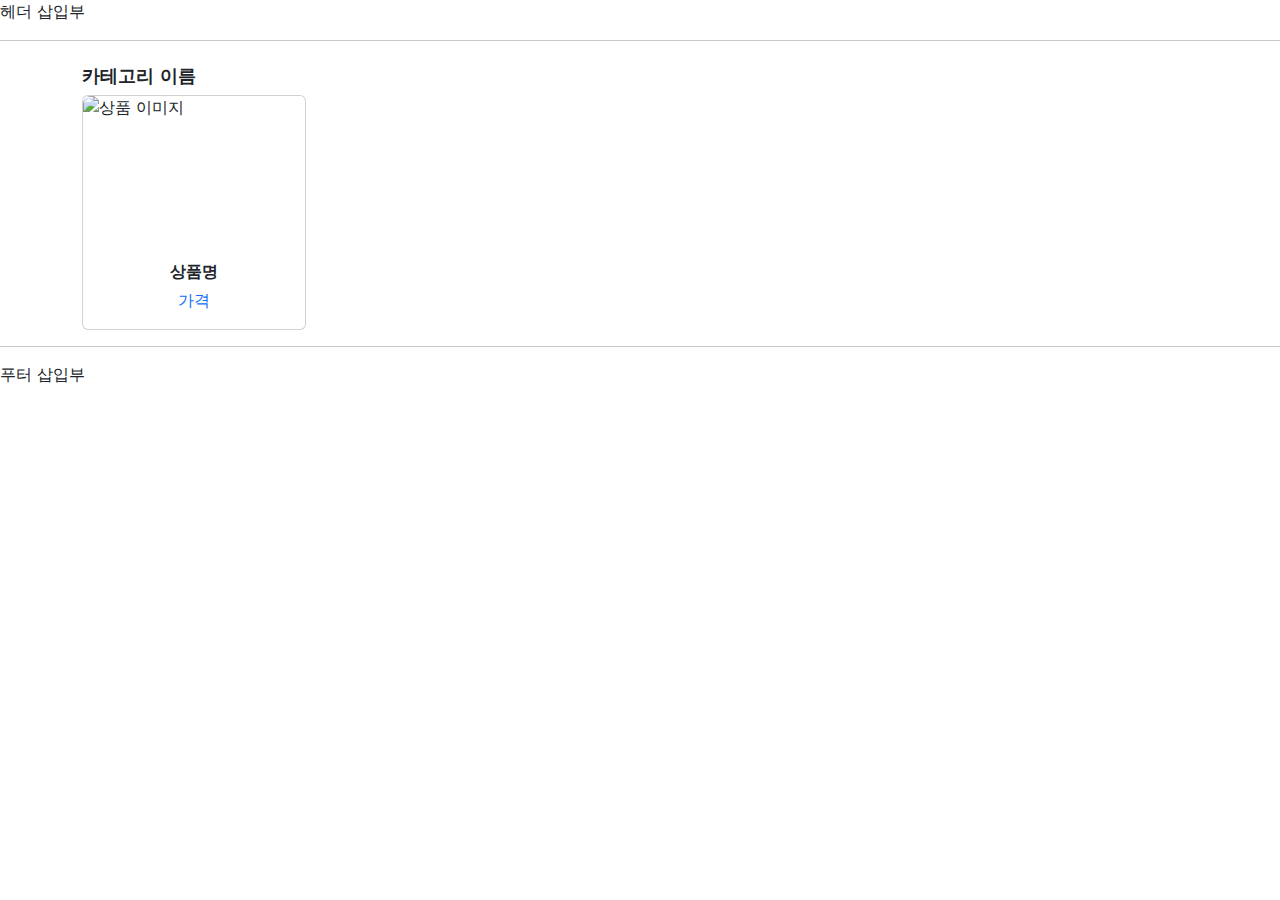
<file: src/main/resources/templates/index.html>
<!DOCTYPE html>
<html lang="ko" xmlns:th="http://www.thymeleaf.org">
<head>
    <meta charset="UTF-8">
    <meta name="viewport" content="width=device-width, initial-scale=1">
    <meta name="description" content="쇼핑몰 메인 페이지">
    <meta name="author" content="yunho">
    <title>쇼핑몰 메인 페이지</title>

    <link href="https://cdn.jsdelivr.net/npm/bootstrap@5.2.0-beta1/dist/css/bootstrap.min.css" rel="stylesheet">
    <script src="https://code.jquery.com/jquery-3.6.0.min.js"></script>
    <link rel="stylesheet" th:href="@{/css/header.css}">
    <style>
        .card {
            width: 100%;
            height: 100%;
            display: flex;
            flex-direction: column;
            justify-content: space-between;
        }
        .product-image {
            width: 100%;
            height: 150px;
            object-fit: cover;
            border-radius: 8px;
        }
        .product-title {
            font-size: 16px;
            font-weight: bold;
            text-overflow: ellipsis;
            overflow: hidden;
            white-space: nowrap;
        }
        .mt-3 {
            font-size: 18px;
            font-weight: bold;
        }
    </style>
</head>

<body>
<header id="header">
    헤더 삽입부
    <hr>
</header>

<div class="container mt-4">

    <div th:each="entry : ${categoryProducts}">
        <h3 class="mt-3" th:text="'최신 ' + ${entry.key.name} + ' 상품'">카테고리 이름</h3>
        <div class="row g-2">
            <div class="col-md-2 col-sm-4 col-6" th:each="product : ${entry.value}">
                <div class="card" style="width: 14rem;">
                    <img th:src="@{${product.imagesPath[0]}}"
                         class="product-image card-img-top" alt="상품 이미지">
                    <div class="card-body text-center">
                        <h5 class="product-title">
                            <a th:href="@{/product/{id}(id=${product.productId})}" th:text="${product.productName}" class="text-decoration-none text-dark">
                                상품명
                            </a>
                        </h5>
                        <p class="card-text text-primary" th:text="${#numbers.formatInteger(product.price, 3, 'COMMA')} + '원'">가격</p>
                    </div>
                </div>
            </div>
        </div>
    </div>
</div>

<footer id="footer">
    <hr>
    푸터 삽입부
</footer>

<script src="https://cdn.jsdelivr.net/npm/bootstrap@5.2.0-beta1/dist/js/bootstrap.bundle.min.js"></script>
<script th:src="@{/js/header.js}"></script>
</body>
</html>
</file>
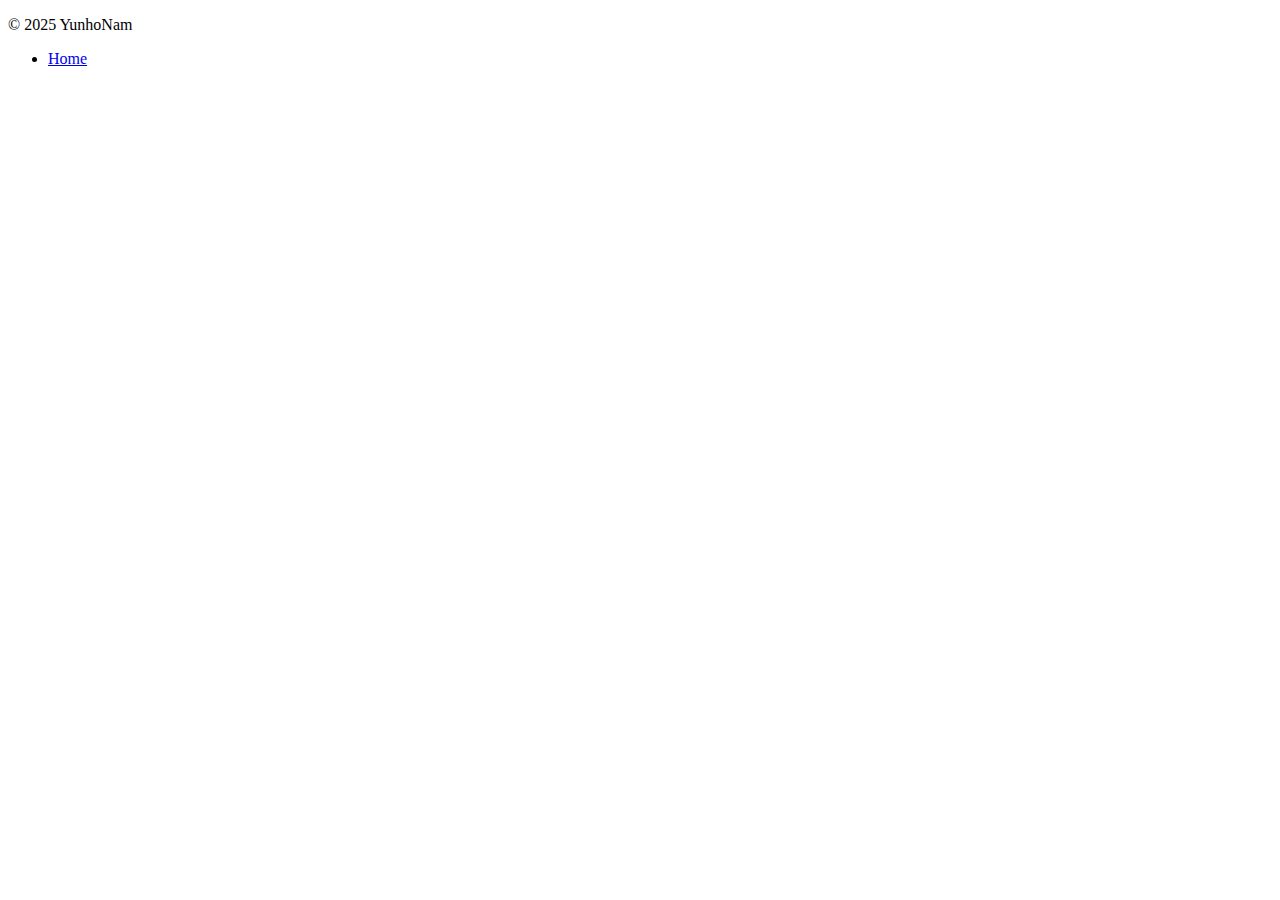
<file: src/main/resources/templates/footer.html>
<!DOCTYPE html>
<html lang="ko" xmlns:th="http://www.thymeleaf.org">
<head>
    <meta charset="UTF-8">
    <title>Footer</title>
</head>

<body>
<footer class="container d-flex flex-wrap justify-content-between align-items-center py-3 my-4 border-top">
    <p class="col-md-4 mb-0 text-muted">&copy; 2025 YunhoNam</p>

    <ul class="nav col-md-4 justify-content-end">
        <li class="nav-item"><a href="/" class="nav-link px-2 text-muted">Home</a></li>
    </ul>
</footer>
</body>
</html>
</file>
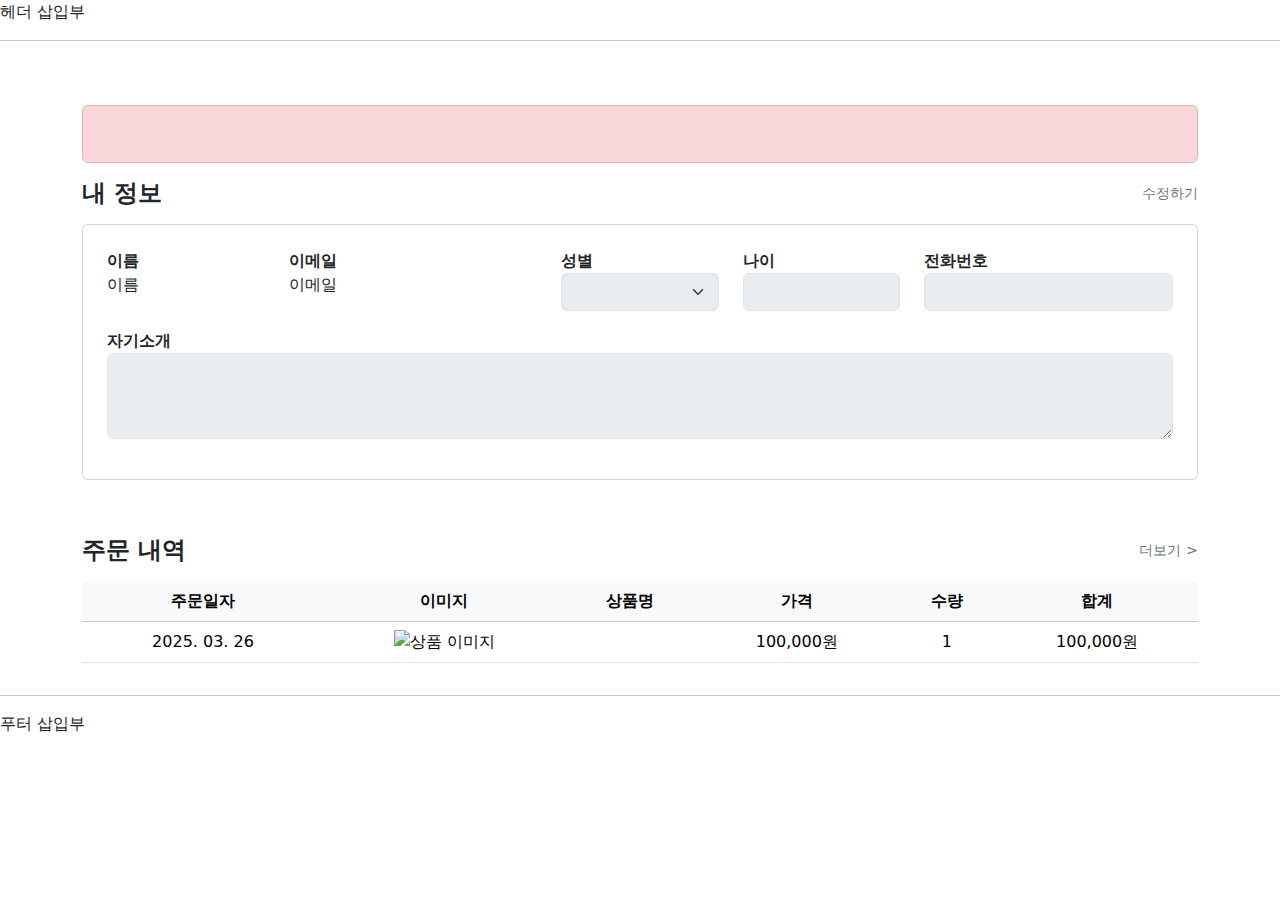
<file: src/main/resources/templates/myPage.html>
<!DOCTYPE html>
<html lang="ko">
<head>
    <meta charset="UTF-8">
    <meta name="viewport" content="width=device-width, initial-scale=1">
    <title>마이페이지</title>
    <link href="https://cdn.jsdelivr.net/npm/bootstrap@5.2.0-beta1/dist/css/bootstrap.min.css" rel="stylesheet">
    <link rel="stylesheet" th:href="@{/css/header.css}">
    <script>
        function enableEdit() {
            document.querySelectorAll('.editable').forEach(input => {
                input.removeAttribute('disabled');
            });

            document.getElementById('saveCancelButtons').style.display = 'block';
            document.getElementById('editButton').style.display = 'none';
        }

        function cancelEdit() {
            document.querySelectorAll('.editable').forEach(input => {
                input.value = input.getAttribute("data-original");
                input.setAttribute('disabled', true);
            });

            document.getElementById('saveCancelButtons').style.display = 'none';
            document.getElementById('editButton').style.display = 'block';
        }

        document.addEventListener("DOMContentLoaded", function () {
            const form = document.getElementById("profileForm");
            form.addEventListener("submit", function (event) {
                document.querySelectorAll('.editable').forEach(input => {
                    input.removeAttribute('disabled');
                });
            });

            const genderSelect = document.querySelector('select[name="gender"]');
            const initialGender = genderSelect.getAttribute("data-original");
            if (initialGender) {
                genderSelect.value = initialGender;
            }
        });
    </script>
</head>
<body>
<header id="header">
    헤더 삽입부
    <hr>
</header>
<div class="container">
    <br><br>
    <div th:if="${errors != null}" class="alert alert-danger">
        <span th:each="error : ${errors}" th:text="${error.defaultMessage}"></span><br/>
    </div>

    <h4 class="mb-3 mt-2 fw-bold d-flex justify-content-between align-items-center">
        내 정보
        <span id="editButton"
              class="text-secondary fw-normal"
              style="cursor: pointer; font-size: 0.9rem; text-decoration: none;"
              onclick="enableEdit()">
        수정하기
    </span>
    </h4>

    <div class="card p-4">
        <form id="profileForm" th:action="@{/myPage}" method="post">
            <div class="row mb-3">
                <div class="col-md-2">
                    <label><strong>이름</strong></label>
                    <p th:text="${member.name}">이름</p>
                </div>

                <div class="col-md-3">
                    <label><strong>이메일</strong></label>
                    <p th:text="${member.email}">이메일</p>
                </div>

                <div class="col-md-2">
                    <label><strong>성별</strong></label>
                    <select name="gender" class="form-select editable"
                            th:attr="data-original=${member.profileDto != null ? member.profileDto.gender : ''}" disabled>
                        <option value=""></option>
                        <option value="MAN" th:selected="${member.profileDto != null and member.profileDto.gender == 'MAN'}">남자</option>
                        <option value="WOMAN" th:selected="${member.profileDto != null and member.profileDto.gender == 'WOMAN'}">여자</option>
                    </select>
                </div>

                <div class="col-md-2">
                    <label><strong>나이</strong></label>
                    <input type="number" name="age" class="form-control editable"
                           th:value="${member.profileDto != null and member.profileDto.age != 0 ? member.profileDto.age : ''}"
                           th:attr="data-original=${member.profileDto != null and member.profileDto.age != 0 ? member.profileDto.age : ''}" disabled>
                </div>

                <div class="col-md-3">
                    <label><strong>전화번호</strong></label>
                    <input type="text" name="phoneNumber" class="form-control editable"
                           th:value="${member.profileDto != null ? member.profileDto.phoneNumber : ''}"
                           th:attr="data-original=${member.profileDto != null ? member.profileDto.phoneNumber : ''}"  disabled>
                </div>
            </div>

            <div class="row">
                <div class="col-md-12">
                    <label><strong>자기소개</strong></label>
                    <textarea name="introduction" class="form-control editable"
                              rows="3"
                              th:text="${member.profileDto != null ? member.profileDto.introduction : ''}"
                              th:attr="data-original=${member.profileDto != null ? member.profileDto.introduction : ''}" disabled></textarea>
                </div>
            </div>


            <div class="mt-3">
                <div id="saveCancelButtons" style="display: none;">
                    <button type="submit" class="btn btn-success">저장</button>
                    <button type="button" class="btn btn-secondary" onclick="cancelEdit()">취소</button>
                </div>
            </div>
        </form>
    </div>

    <br><br>

    <h4 class="mb-3 mt-2 fw-bold d-flex align-items-center justify-content-between">
        주문 내역
        <a href="/myPage/purchaseHistory"
           class="text-secondary fw-normal"
           style="font-size: 0.9rem; text-decoration: none;">
            더보기 &gt;
        </a>
    </h4>

    <div class="table-responsive">
        <table class="table align-middle text-center">
            <thead class="table-light">
            <tr>
                <th>주문일자</th>
                <th>이미지</th>
                <th>상품명</th>
                <th>가격</th>
                <th>수량</th>
                <th>합계</th>
            </tr>
            </thead>
            <tbody>
            <tr th:each="history : ${purchaseHistories}">
                <td th:text="${#temporals.format(history.createdAt, 'yyyy. MM. dd')}">2025. 03. 26</td>
                <td>
                    <img th:src="@{${history.productResponse.imagesPath[0]}}" alt="상품 이미지"
                         style="width: 70px; height: 70px; object-fit: cover;">
                </td>
                <td>
                    <a th:href="@{/product/{id}(id=${history.productResponse.productId})}"
                       th:text="${history.productResponse.productName}"
                       class="text-dark">
                    </a>
                </td>
                <td th:text="${#numbers.formatInteger(history.productResponse.price, 3, 'COMMA')} + '원'">100,000원</td>
                <td th:text="${history.quantity}">1</td>
                <td th:text="${#numbers.formatInteger(history.productResponse.price * history.quantity, 3, 'COMMA')} + '원'">100,000원</td>
            </tr>
            </tbody>
        </table>
    </div>


</div>
<footer id="footer">
    <hr>
    푸터 삽입부
</footer>

<script th:src="@{/js/header.js}"></script>
</body>
</html>
</file>
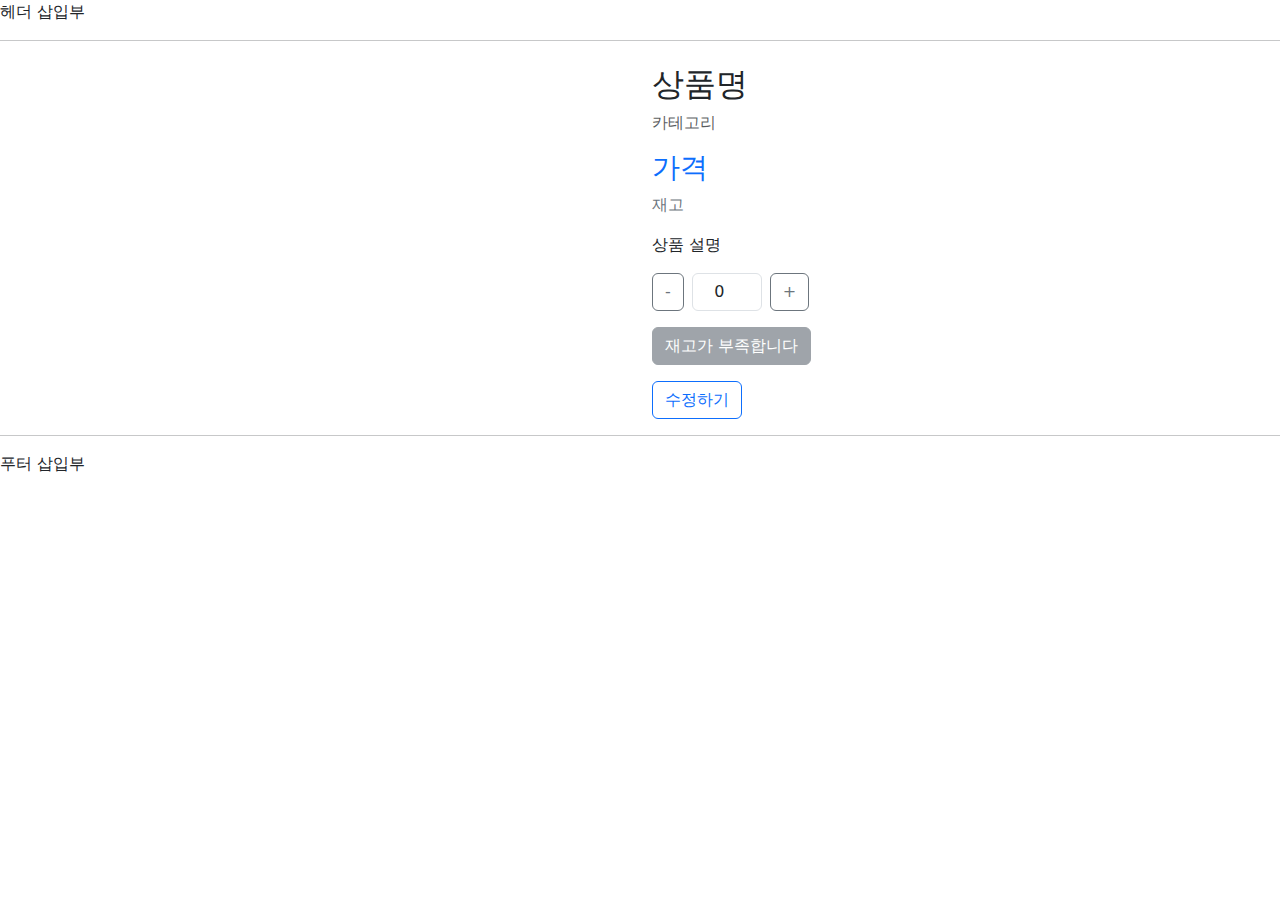
<file: src/main/resources/templates/productDetail.html>
<!DOCTYPE html>
<html lang="ko">
<head>
    <meta charset="UTF-8">
    <meta name="viewport" content="width=device-width, initial-scale=1">
    <meta name="description" content="상품 상세 페이지">
    <meta name="author" content="yunho">
    <title>상품 상세 페이지</title>

    <link href="https://cdn.jsdelivr.net/npm/bootstrap@5.2.0-beta1/dist/css/bootstrap.min.css" rel="stylesheet">
    <link rel="stylesheet" th:href="@{/css/header.css}">
</head>

<body>
<header id="header">
    헤더 삽입부
    <hr>
</header>

<main class="container mt-4">
    <div class="row">
        <!-- 상품 이미지 슬라이더 -->
        <div class="col-md-6">
            <div id="productImageCarousel" class="carousel slide" data-bs-ride="carousel">
                <div class="carousel-inner">
                    <!-- Thymeleaf를 이용한 이미지 반복 출력 -->
                    <th:block th:each="image, iterStat : ${productResponse.imagesPath}">
                        <div class="carousel-item" th:classappend="${iterStat.first} ? 'active'">
                            <img th:src="@{${image}}" class="d-block w-100" alt="상품 이미지">
                        </div>
                    </th:block>
                </div>
                <button class="carousel-control-prev" type="button" data-bs-target="#productImageCarousel" data-bs-slide="prev">
                    <span class="carousel-control-prev-icon" aria-hidden="true"></span>
                    <span class="visually-hidden">Previous</span>
                </button>
                <button class="carousel-control-next" type="button" data-bs-target="#productImageCarousel" data-bs-slide="next">
                    <span class="carousel-control-next-icon" aria-hidden="true"></span>
                    <span class="visually-hidden">Next</span>
                </button>
            </div>
        </div>

        <!-- 상품 정보 -->
        <div class="col-md-6">
            <h2 th:text="${productResponse.productName}">상품명</h2>
            <p class="text-muted" th:text="'카테고리: ' + ${productResponse.categoryHierarchy()}">카테고리</p>
            <h3 class="text-primary" th:text="${#numbers.formatInteger(productResponse.price, 3, 'COMMA')} + '원'">가격</h3>
            <p class="text-secondary" th:text="'재고: ' + ${productResponse.count} + '개 남음'">재고</p>
            <p th:text="${productResponse.info}">상품 설명</p>

            <form th:action="@{/product/{productId}/buy(productId=${productResponse.productId})}" method="post">
                <div class="d-flex align-items-center gap-2" sec:authorize="hasRole('USER')">
                    <button type="button" class="btn btn-outline-secondary" id="decreaseBtn">-</button>

                    <input type="number" id="quantity" name="quantity"
                           class="form-control text-center"
                           style="width: 70px;"
                           value="1" min="1"
                           th:attr="max=${productResponse.count}" readonly />

                    <button type="button" class="btn btn-outline-secondary" id="increaseBtn">+</button>
                </div>

                <button type="submit"
                        id="buyBtn"
                        class="btn btn-success mt-3"
                        sec:authorize="hasRole('USER')">
                    구매하기
                </button>
            </form>


            <div class="mt-3" th:if="${isOwner}">
                <a th:href="@{/seller/sellerPage/product/{id}/update(id=${productResponse.productId})}"
                   class="btn btn-outline-primary">
                    수정하기
                </a>
            </div>

        </div>
    </div>
</main>

<footer id="footer">
    <hr>
    푸터 삽입부
</footer>

<script>
    document.addEventListener("DOMContentLoaded", function () {
        const quantityInput = document.getElementById("quantity");
        const increaseBtn = document.getElementById("increaseBtn");
        const decreaseBtn = document.getElementById("decreaseBtn");
        const buyBtn = document.getElementById("buyBtn");

        const max = Number(quantityInput.getAttribute("max"));

        function updateButtons() {
            const value = Number(quantityInput.value);

            if (value > max) {
                quantityInput.value = max;
                buyBtn.disabled = true;
                buyBtn.textContent = "재고가 부족합니다";
                buyBtn.classList.remove("btn-success");
                buyBtn.classList.add("btn-secondary");
            } else {
                buyBtn.disabled = false;
                buyBtn.textContent = "구매하기";
                buyBtn.classList.remove("btn-secondary");
                buyBtn.classList.add("btn-success");
            }

            if (value < 1) {
                quantityInput.value = 1;
            }
        }

        increaseBtn.addEventListener("click", function () {
            quantityInput.value = Number(quantityInput.value) + 1;
            updateButtons();
        });

        decreaseBtn.addEventListener("click", function () {
            quantityInput.value = Number(quantityInput.value) - 1;
            updateButtons();
        });

        updateButtons();
    });

</script>

<script src="https://cdn.jsdelivr.net/npm/bootstrap@5.2.0-beta1/dist/js/bootstrap.bundle.min.js"></script>
<script th:src="@{/js/header.js}"></script>
</body>
</html>
</file>
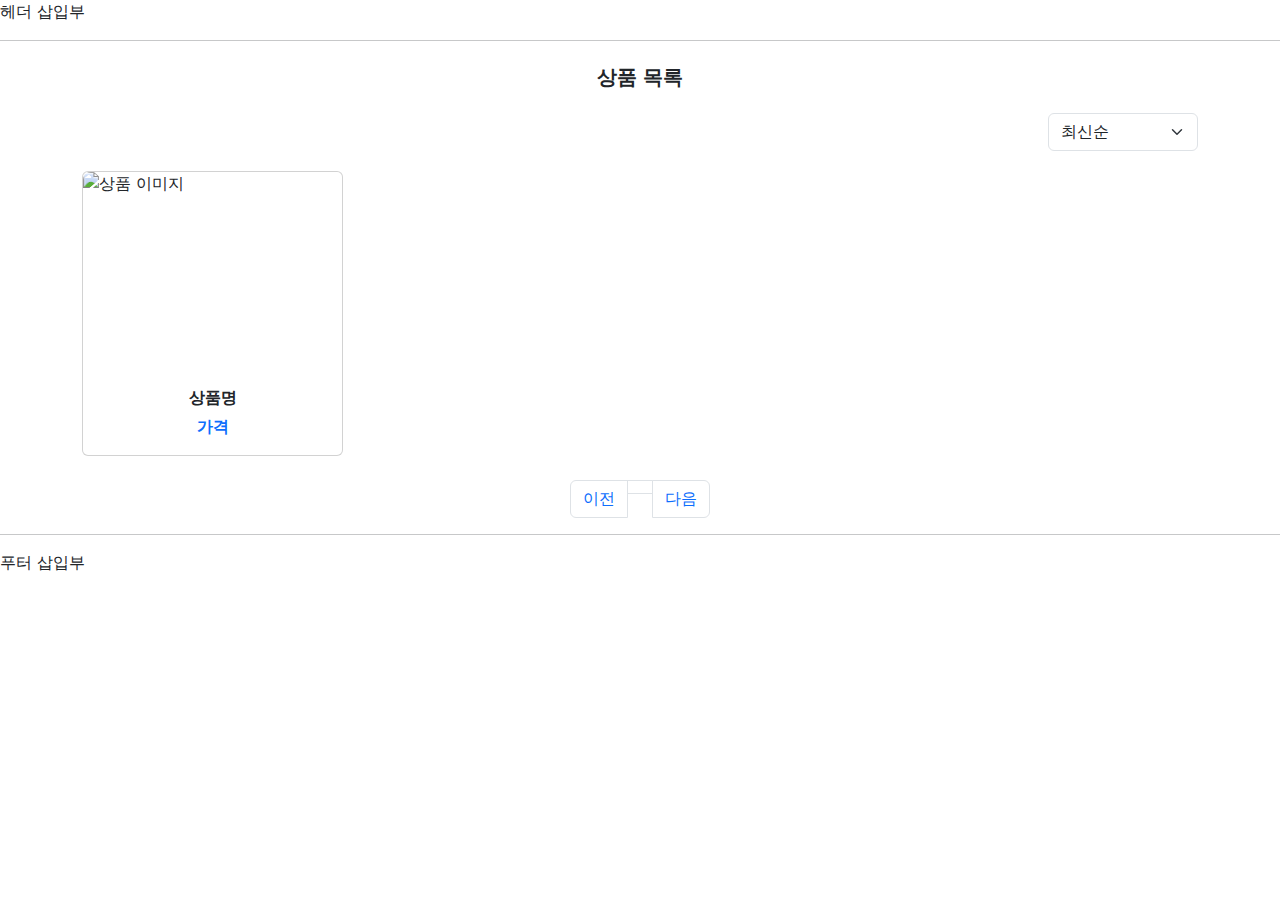
<file: src/main/resources/templates/products.html>
<!DOCTYPE html>
<html lang="ko" xmlns:th="http://www.thymeleaf.org">
<head>
    <meta charset="UTF-8">
    <meta name="viewport" content="width=device-width, initial-scale=1">
    <meta name="description" content="상품 목록">
    <meta name="author" content="yunho">
    <title>상품 목록</title>

    <link href="https://cdn.jsdelivr.net/npm/bootstrap@5.2.0-beta1/dist/css/bootstrap.min.css" rel="stylesheet">
    <script src="https://code.jquery.com/jquery-3.6.0.min.js"></script>
    <link rel="stylesheet" th:href="@{/css/header.css}">
    <style>
        .product-card {
            width: 100%;
            height: 100%;
            display: flex;
            flex-direction: column;
            justify-content: space-between;
        }
        .product-image {
            width: 100%;
            height: 200px;
            object-fit: cover;
            border-radius: 8px;
        }
        .product-title {
            font-size: 16px;
            font-weight: bold;
            text-overflow: ellipsis;
            overflow: hidden;
            white-space: nowrap;
        }
        .mb-4 {
            font-size: 20px;
            font-weight: bold;
        }
        .sort-container {
            margin: 20px 0;
            display: flex;
            align-items: center;
            justify-content: flex-end;
        }
        #sortSelect {
            width: 150px;
            margin-left: 10px;
        }
    </style>
</head>

<body>
<header id="header">
    헤더 삽입부
    <hr>
</header>

<div class="container mt-4">
    <h2 class="text-center mb-4" th:text="${categoryName}">상품 목록</h2>

    <div class="sort-container">
        <label for="sortSelect"></label>
        <select class="form-select" id="sortSelect" onchange="window.location.href=this.value">
            <option
                    th:value="'/product/category/' + ${selectedCategory} + '?sort=createdAt,DESC'"
                    th:selected="${#strings.equals(param.sort, 'createdAt,DESC') || param.sort == null}">
                최신순
            </option>
            <option
                    th:value="'/product/category/' + ${selectedCategory} + '?sort=price,ASC'"
                    th:selected="${#strings.equals(param.sort, 'price,ASC')}">
                가격 낮은순
            </option>
            <option
                    th:value="'/product/category/' + ${selectedCategory} + '?sort=price,DESC'"
                    th:selected="${#strings.equals(param.sort, 'price,DESC')}">
                가격 높은순
            </option>
        </select>
    </div>

    <div class="row row-cols-1 row-cols-md-4 g-4">
        <div class="col" th:each="product : ${products}">
            <div class="card product-card">
                <img th:src="@{${product.imagesPath[0]}}" class="card-img-top product-image" alt="상품 이미지">
                <div class="card-body text-center">
                    <h5 class="product-title">
                        <a th:href="@{/product/{id}(id=${product.productId})}"
                           th:text="${product.productName}"
                           class="text-decoration-none text-dark">
                            상품명
                        </a>
                    </h5>
                    <p class="card-text text-primary fw-bold"
                       th:text="${#numbers.formatInteger(product.price, 3, 'COMMA')} + '원'">
                        가격
                    </p>
                </div>
            </div>
        </div>
    </div>

    <nav aria-label="Page navigation" class="mt-4">
        <ul class="pagination justify-content-center">
            <li class="page-item" th:classappend="${products.first} ? 'disabled'">
                <a class="page-link"
                   th:href="@{/product/category/{categoryId}(categoryId=${selectedCategory}, page=${products.number - 1}, sort=${param.sort})}">
                    이전
                </a>
            </li>
            <li class="page-item"
                th:each="pageNum : ${paginationBarNumbers}"
                th:classappend="${pageNum == products.number} ? 'active'">
                <a class="page-link"
                   th:href="@{/product/category/{categoryId}(categoryId=${selectedCategory}, page=${pageNum}, sort=${param.sort})}"
                   th:text="${pageNum + 1}">
                </a>
            </li>
            <li class="page-item" th:classappend="${products.last} ? 'disabled'">
                <a class="page-link"
                   th:href="@{/product/category/{categoryId}(categoryId=${selectedCategory}, page=${products.number + 1}, sort=${param.sort})}">
                    다음
                </a>
            </li>
        </ul>
    </nav>
</div>

<footer id="footer">
    <hr>
    푸터 삽입부
</footer>

<script src="https://cdn.jsdelivr.net/npm/bootstrap@5.2.0-beta1/dist/js/bootstrap.bundle.min.js"></script>
<script th:src="@{/js/header.js}"></script>
</body>
</html>
</file>
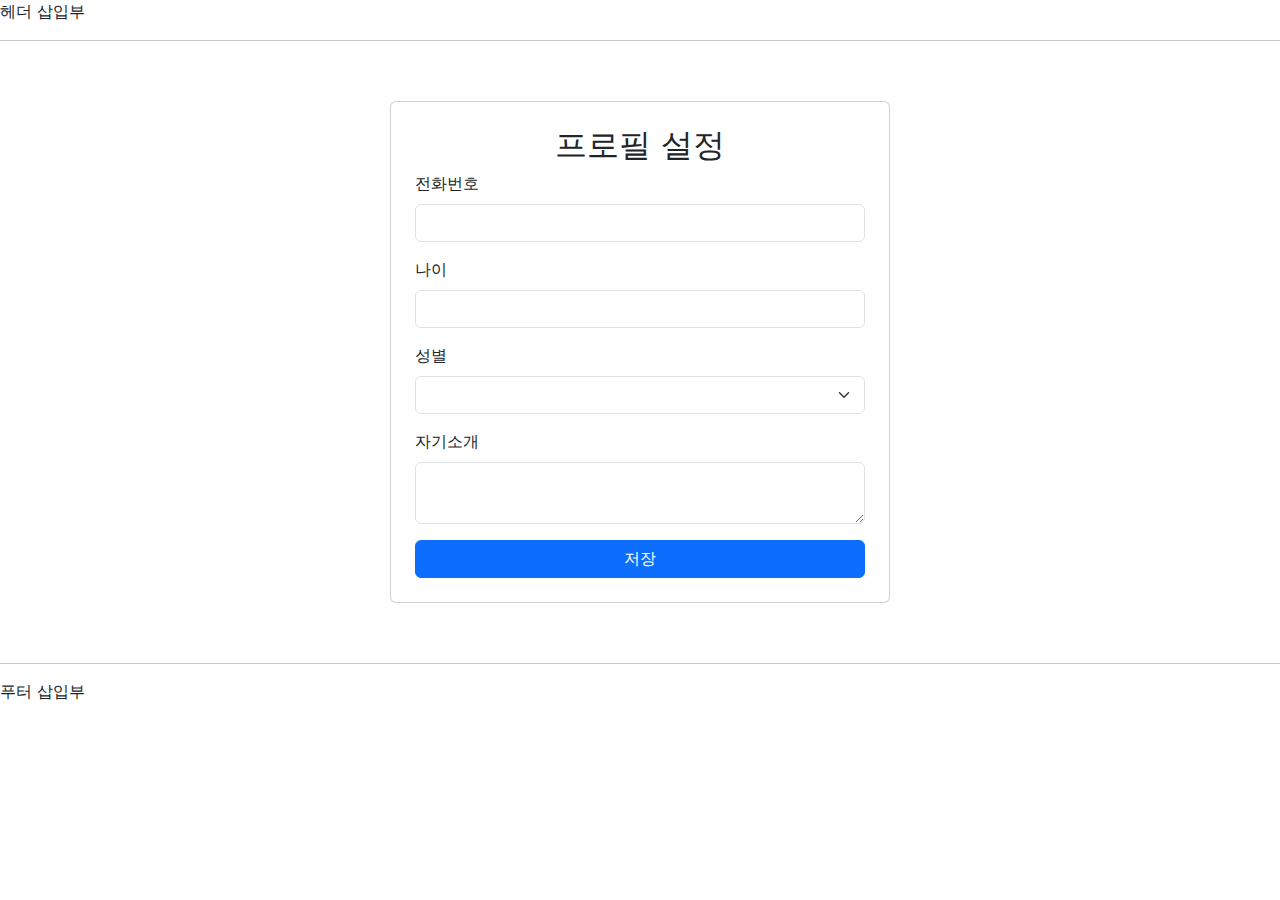
<file: src/main/resources/templates/profile.html>
<!DOCTYPE html>
<html lang="ko">
<head>
    <meta charset="UTF-8">
    <meta name="viewport" content="width=device-width, initial-scale=1">
    <meta name="description" content="">
    <meta name="author" content="yunho">
    <title>프로필 설정</title>
    <link href="https://cdn.jsdelivr.net/npm/bootstrap@5.2.0-beta1/dist/css/bootstrap.min.css" rel="stylesheet" />
    <link rel="stylesheet" th:href="@{/css/header.css}">
    <style>
        .card {
            max-width: 500px;
            margin: 60px auto;
            padding: 20px;
        }
    </style>
</head>

<body>
<header id="header">
    헤더 삽입부
    <hr>
</header>

<div class="container">
    <div class="card p-4">
        <h2 class="text-center">프로필 설정</h2>
        <form id="signupForm" th:action="@{/signup/profile}" method="post" th:object="${profileRequest}">
            <div class="mb-3">
                <label for="phoneNumber" class="form-label">전화번호</label>
                <input type="text" id="phoneNumber" name="phoneNumber" class="form-control" th:value="*{phoneNumber}">
                <div th:if="${#fields.hasErrors('phoneNumber')}" class="text-danger">
                    <span th:errors="*{phoneNumber}"></span>
                </div>
            </div>

            <div class="mb-3">
                <label for="age" class="form-label">나이</label>
                <input type="number" id="age" name="age" class="form-control" th:value="*{age}">
                <div th:if="${#fields.hasErrors('age')}" class="text-danger">
                    <span th:errors="*{age}"></span>
                </div>
            </div>

            <div class="mb-3">
                <label for="gender" class="form-label">성별</label>
                <select id="gender" name="gender" class="form-select" th:value="*{gender}">
                    <option value="" selected disabled></option>
                    <option value="MAN">남자</option>
                    <option value="WOMAN">여자</option>
                </select>
                <div th:if="${#fields.hasErrors('gender')}" class="text-danger">
                    <span th:errors="*{gender}"></span>
                </div>
            </div>

            <div class="mb-3">
                <label for="introduction" class="form-label">자기소개</label>
                <textarea id="introduction" name="introduction" class="form-control" th:value="*{introduction}"></textarea>
                <div th:if="${#fields.hasErrors('introduction')}" class="text-danger">
                    <span th:errors="*{introduction}"></span>
                </div>
            </div>

            <button type="submit" class="btn btn-primary w-100">저장</button>
        </form>
    </div>
</div>

<footer id="footer">
    <hr>
    푸터 삽입부
</footer>

<script src="https://cdn.jsdelivr.net/npm/bootstrap@5.2.0-beta1/dist/js/bootstrap.bundle.min.js"></script>
<script th:src="@{/js/header.js}"></script>
</body>
</html>
</file>
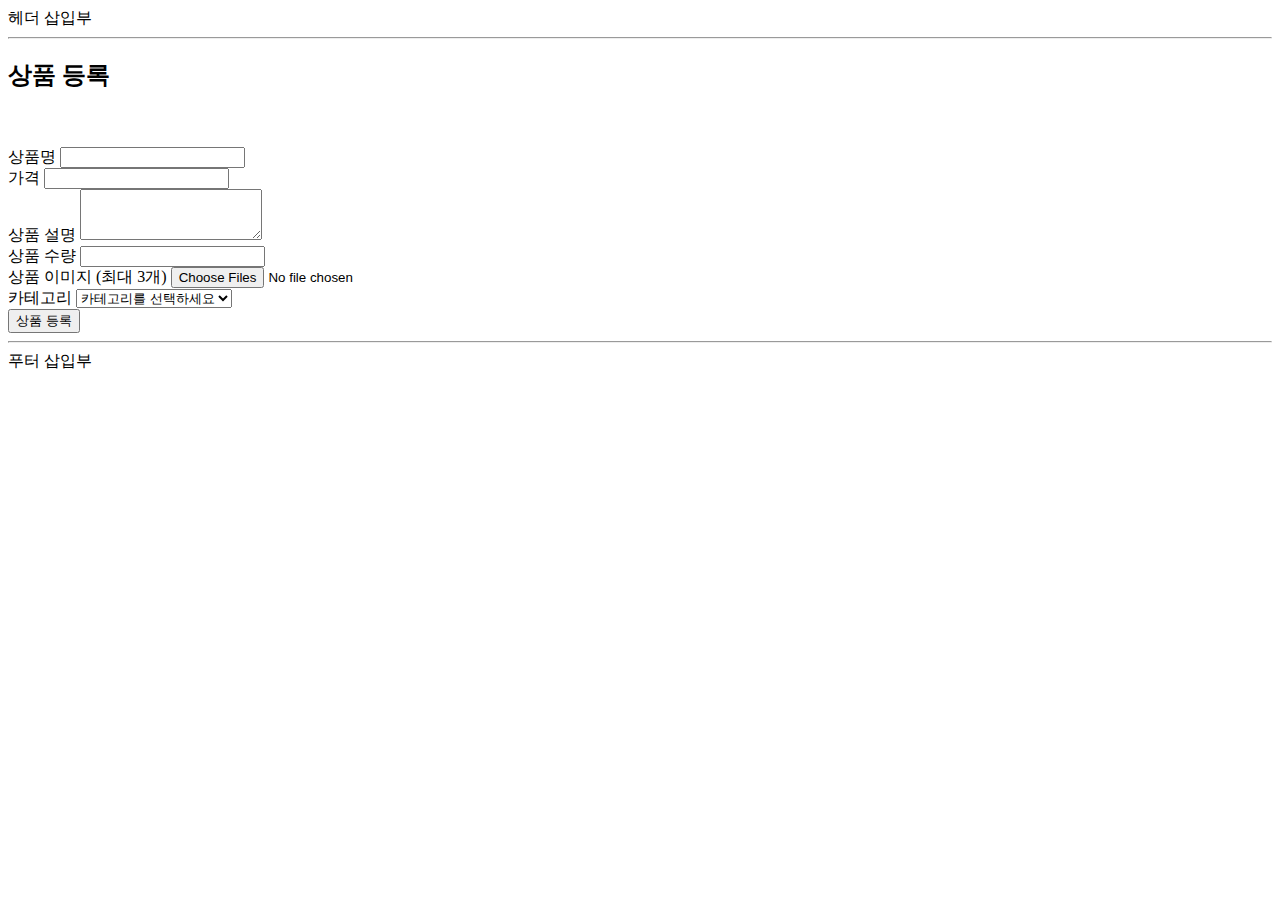
<file: src/main/resources/templates/saveProduct.html>
<!DOCTYPE html>
<html lang="ko">
<head>
    <meta charset="UTF-8">
    <meta name="viewport" content="width=device-width, initial-scale=1">
    <meta name="description" content="">
    <meta name="author" content="yunho">
    <title>상품 등록 페이지</title>

    <link href="https://cdn.jsdelivr.net/npm/bootstrap@5.2.0-beta1/dist/css/bootstrap.min.css" rel="stylesheet" integrity="sha384-0evHe/X+R7YkIZDRvuzKMRqM+OrBnVFBL6DOitfPri4tjfHxaWutUpFmBp4vmVor" crossorigin="anonymous">
    <script src="https://code.jquery.com/jquery-3.6.0.min.js"></script>
    <link rel="stylesheet" th:href="@{/css/header.css}">
</head>

<body>
<header id="header">
    헤더 삽입부
    <hr>
</header>

<div class="container">
    <h2 class="mt-4">상품 등록</h2>
    <br><br>

    <div class="card p-4">
        <form action="/seller/sellerPage/product/save" method="post" id="productForm" th:object="${productRequest}" enctype="multipart/form-data">
            <div class="mb-3">
                <label for="productName" class="form-label">상품명</label>
                <input type="text" class="form-control" id="productName" name="productName" th:value="*{productName}">
                <div th:if="${#fields.hasErrors('productName')}" class="text-danger">
                    <span th:errors="*{productName}"></span>
                </div>
            </div>

            <div class="mb-3">
                <label for="price" class="form-label">가격</label>
                <input type="number" class="form-control" id="price" name="price" th:value="*{price}">
                <div th:if="${#fields.hasErrors('price')}" class="text-danger">
                    <span th:errors="*{price}"></span>
                </div>
            </div>

            <div class="mb-3">
                <label for="info" class="form-label">상품 설명</label>
                <textarea class="form-control" id="info" name="info" rows="3" th:text="*{info}"></textarea>
                <div th:if="${#fields.hasErrors('info')}" class="text-danger">
                    <span th:errors="*{info}"></span>
                </div>
            </div>

            <div class="mb-3">
                <label for="count" class="form-label">상품 수량</label>
                <input type="number" class="form-control" id="count" name="count" th:value="*{count}">
                <div th:if="${#fields.hasErrors('count')}" class="text-danger">
                    <span th:errors="*{count}"></span>
                </div>
            </div>

            <div class="mb-3">
                <label for="images" class="form-label">상품 이미지 (최대 3개)</label>
                <input type="file" class="form-control" id="images" name="images" multiple accept="image/*">
                <div id="maxImageError" class="text-danger" style="display: none;">최대 3개의 이미지만 업로드 가능합니다.</div>
                <div id="minImageError" class="text-danger" style="display: none;">최소 1개의 이미지는 업로드 해야합니다.</div>
            </div>

            <div class="mb-3">
                <label for="category" class="form-label">카테고리</label>
                <select class="form-select" id="category">
                    <option value="" disabled selected>카테고리를 선택하세요</option>
                    <th:block th:each="category : ${categoryList}">
                        <option th:value="${category.categoryId}" th:text="${category.name}"></option>
                    </th:block>
                </select>
                <div th:if="${#fields.hasErrors('categoryId')}" class="text-danger">
                    <span th:errors="*{categoryId}"></span>
                </div>
            </div>

            <div class="mb-3" id="subCategoryContainer1" style="display: none;">
                <label for="subCategory1" class="form-label">하위 카테고리</label>
                <select class="form-select" id="subCategory1">
                    <option value="" disabled selected>하위 카테고리를 선택하세요</option>
                </select>
                <div th:if="${#fields.hasErrors('categoryId')}" class="text-danger">
                    <span th:errors="*{categoryId}"></span>
                </div>
            </div>

            <div class="mb-3" id="subCategoryContainer2" style="display: none;">
                <label for="subCategory2" class="form-label">하위 카테고리</label>
                <select class="form-select" id="subCategory2">
                    <option value="" disabled selected>하위 카테고리를 선택하세요</option>
                </select>
                <div th:if="${#fields.hasErrors('categoryId')}" class="text-danger">
                    <span th:errors="*{categoryId}"></span>
                </div>
            </div>

            <input type="hidden" id="finalCategoryId" name="categoryId" th:value="*{categoryId}">

            <button type="submit" class="btn btn-primary">상품 등록</button>
        </form>
    </div>
</div>

<footer id="footer">
    <hr>
    푸터 삽입부
</footer>

<script src="https://cdn.jsdelivr.net/npm/bootstrap@5.2.0-beta1/dist/js/bootstrap.bundle.min.js" integrity="sha384-pprn3073KE6tl6bjs2QrFaJGz5/SUsLqktiwsUTF55Jfv3qYSDhgCecCxMW52nD2" crossorigin="anonymous"></script>

<script th:inline="javascript">
    document.getElementById("images").addEventListener("change", function(event) {
        const files = event.target.files;
        const maxImageError = document.getElementById("maxImageError");
        const minImageError = document.getElementById("minImageError");

        if (files.length > 3) {
            maxImageError.style.display = "block";
            minImageError.style.display = "none";
            event.target.value = "";
        } else if (files.length === 0) {
            maxImageError.style.display = "none";
            minImageError.style.display = "block";
        } else {
            maxImageError.style.display = "none";
            minImageError.style.display = "none";
        }
    });

    document.getElementById("productForm").addEventListener("submit", function(event) {
        const images = document.getElementById("images").files;
        const minImageError = document.getElementById("minImageError");

        if (images.length === 0) {
            minImageError.style.display = "block";
            event.preventDefault();
        }
    });

    $(document).ready(function() {
        function updateFinalCategoryId() {
            let finalCategoryId = null;

            if ($('#subCategoryContainer2').is(':visible') && !$('#subCategory2').val()) {
                finalCategoryId = null;
            } else if ($('#subCategory2').val()) {
                finalCategoryId = $('#subCategory2').val();
            } else if ($('#subCategoryContainer1').is(':visible') && !$('#subCategory1').val()) {
                finalCategoryId = null;
            } else if ($('#subCategory1').val()) {
                finalCategoryId = $('#subCategory1').val();
            } else if ($('#category').val()) {
                finalCategoryId = $('#category').val();
            }

            $('#finalCategoryId').val(finalCategoryId);
        }

        $('#category').change(function() {
            const parentId = $(this).val();
            $('#subCategoryContainer1, #subCategoryContainer2').hide();
            $('#subCategory1, #subCategory2').val('');
            updateFinalCategoryId();

            if (parentId) {
                $.ajax({
                    url: '/seller/sellerPage/product/categories/' + parentId,
                    method: 'GET',
                    success: function(subCategories) {
                        $('#subCategory1').empty().append('<option value="" disabled selected>하위 카테고리를 선택하세요</option>');

                        if (subCategories.length > 0) {
                            $('#subCategoryContainer1').show();
                            subCategories.forEach(function(category) {
                                $('#subCategory1').append(
                                    $('<option>', { value: category.categoryId, text: category.name })
                                );
                            });
                        }
                        updateFinalCategoryId();
                    }
                });
            }
        });

        $('#subCategory1').change(function() {
            const parentId = $(this).val();
            $('#subCategoryContainer2').hide();
            $('#subCategory2').val('');
            updateFinalCategoryId();

            if (parentId) {
                $.ajax({
                    url: '/seller/sellerPage/product/categories/' + parentId,
                    method: 'GET',
                    success: function(subCategories) {
                        $('#subCategory2').empty().append('<option value="" disabled selected>하위 카테고리를 선택하세요</option>');

                        if (subCategories.length > 0) {
                            $('#subCategoryContainer2').show();
                            subCategories.forEach(function(category) {
                                $('#subCategory2').append(
                                    $('<option>', { value: category.categoryId, text: category.name })
                                );
                            });
                        }
                        updateFinalCategoryId();
                    }
                });
            }
        });

        $('#subCategory2').change(function() {
            updateFinalCategoryId();
        });

        $('#productForm').submit(function(event) {
            updateFinalCategoryId();
        });
    });
</script>
<script th:src="@{/js/header.js}"></script>
</body>
</html>
</file>
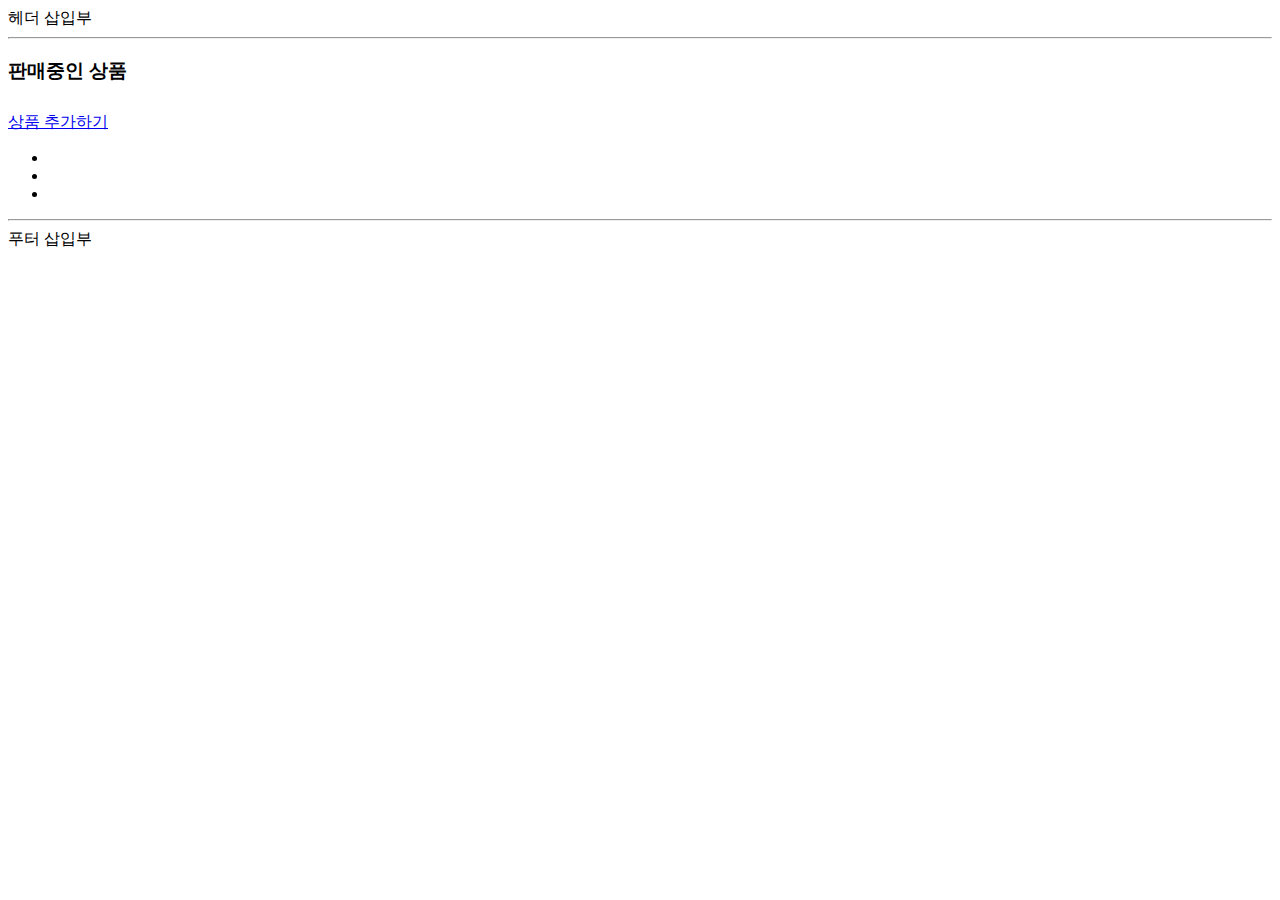
<file: src/main/resources/templates/sellerPage.html>
<!DOCTYPE html>
<html lang="ko" xmlns:th="http://www.thymeleaf.org">
<head>
    <meta charset="UTF-8">
    <meta name="viewport" content="width=device-width, initial-scale=1">
    <meta name="description" content="">
    <meta name="author" content="yunho">
    <title>판매자 관리 페이지</title>

    <link href="https://cdn.jsdelivr.net/npm/bootstrap@5.2.0-beta1/dist/css/bootstrap.min.css" rel="stylesheet" integrity="sha384-0evHe/X+R7YkIZDRvuzKMRqM+OrBnVFBL6DOitfPri4tjfHxaWutUpFmBp4vmVor" crossorigin="anonymous">
    <link rel="stylesheet" th:href="@{/css/header.css}">
</head>

<body>
<header id="header">
    헤더 삽입부
    <hr>
</header>

<main class="container" th:object="${products}">
    <h3 class="my-4">판매중인 상품</h3>

    <div class="row">
        <table class="table" id="product-table">
            <thead>
            <tr>
                <th class="title col-3">
                    <a th:text="'상품명'"
                       th:href="@{/seller/sellerPage/product(page=${products.number}, sort='productName' + (*{sort.getOrderFor('productName')} != null ? (*{sort.getOrderFor('productName').direction.name} != 'DESC' ? ',desc' : '') : '') )}">
                    </a>
                </th>
                <th class="price col-2">
                    <a th:text="'가격'"
                       th:href="@{/seller/sellerPage/product(page=${products.number}, sort='price' + (*{sort.getOrderFor('price')} != null ? (*{sort.getOrderFor('price').direction.name} != 'DESC' ? ',desc' : '') : '') )}">
                    </a>
                </th>
                <th class="count col-1">
                    <a th:text="'재고'"
                       th:href="@{/seller/sellerPage/product(page=${products.number}, sort='count' + (*{sort.getOrderFor('count')} != null ? (*{sort.getOrderFor('count').direction.name} != 'DESC' ? ',desc' : '') : '') )}">
                    </a>
                </th>
                <th class="category col-3">
                    <a th:text="'카테고리'"
                       th:href="@{/seller/sellerPage/product(page=${products.number}, sort='category.categoryId' + (*{sort.getOrderFor('category.categoryId')} != null ? (*{sort.getOrderFor('category.categoryId').direction.name} != 'DESC' ? ',desc' : '') : '') )}">
                    </a>
                </th>
                <th class="created-at col-2">
                    <a th:text="'등록일'"
                       th:href="@{/seller/sellerPage/product(page=${products.number}, sort='createdAt' + (*{sort.getOrderFor('createdAt')} != null ? (*{sort.getOrderFor('createdAt').direction.name} != 'DESC' ? ',desc' : '') : '') )}">
                    </a>
                </th>
            </tr>
            </thead>
            <tbody>
            <tr th:each="product : ${products}">
                <td class="title">
                    <a th:text="${product.productName}" th:href="@{/product/{productId}(productId=${product.productId})}"></a>
                </td>
                <td class="price" th:text="${#numbers.formatInteger(product.price, 3, 'COMMA') + '원'}"></td>
                <td class="count" th:text="${product.count}"></td>
                <td class="count" th:text="${product.categoryHierarchy()}"></td>
                <td class="created-at">
                    <time th:datetime="${product.createdAt}" th:text="${#temporals.format(product.createdAt, 'yyyy-MM-dd')}"></time>
                </td>
            </tr>
            </tbody>
        </table>
    </div>

    <div class="row">
        <div class="d-grid gap-2 d-md-flex justify-content-md-end">
            <a class="btn btn-primary me-md-2" role="button" href="/seller/sellerPage/product/save" th:href="@{/seller/sellerPage/product/save}">상품 추가하기</a>
        </div>
    </div>

    <div class="row">
        <nav id="pagination" aria-label="Page navigation">
            <ul class="pagination justify-content-center">
                <li class="page-item">
                    <a class="page-link"
                       th:text="'이전'"
                       th:href="@{/seller/sellerPage/product(page=${products.number - 1}, sort=${param.sort}, direction=${param.direction})}"
                       th:classappend="${products.number <= 0 ? 'disabled' : ''}">
                    </a>
                </li>
                <li class="page-item" th:each="pageNumber : ${paginationBarNumbers}">
                    <a class="page-link"
                       th:text="${pageNumber + 1}"
                       th:href="@{/seller/sellerPage/product(page=${pageNumber}, sort=${param.sort}, direction=${param.direction})}"
                       th:classappend="${pageNumber == products.number ? 'active' : ''}"></a>
                </li>
                <li class="page-item">
                    <a class="page-link"
                       th:text="'다음'"
                       th:href="@{/seller/sellerPage/product(page=${products.number + 1}, sort=${param.sort}, direction=${param.direction})}"
                       th:classappend="${products.number >= products.totalPages - 1 ? 'disabled' : ''}">
                    </a>
                </li>
            </ul>
        </nav>
    </div>
</main>

<footer id="footer">
    <hr>
    푸터 삽입부
</footer>

<script src="https://cdn.jsdelivr.net/npm/bootstrap@5.2.0-beta1/dist/js/bootstrap.bundle.min.js" integrity="sha384-pprn3073KE6tl6bjs2QrFaJGz5/SUsLqktiwsUTF55Jfv3qYSDhgCecCxMW52nD2" crossorigin="anonymous"></script>
<script th:src="@{/js/header.js}"></script>
</body>
</html>
</file>
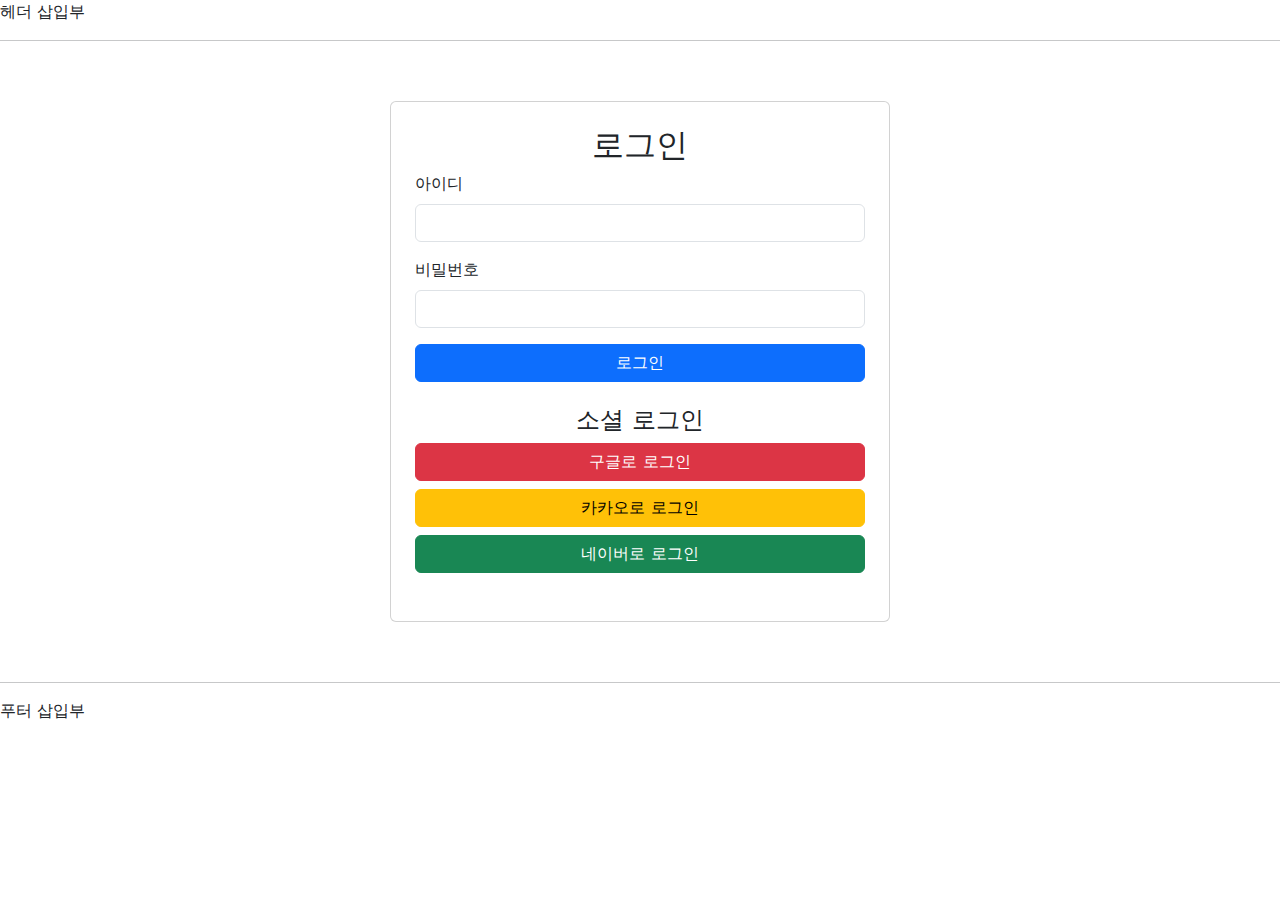
<file: src/main/resources/templates/signin.html>
<!DOCTYPE html>
<html lang="ko">
<head>
    <meta charset="UTF-8">
    <meta name="viewport" content="width=device-width, initial-scale=1">
    <meta name="description" content="">
    <meta name="author" content="yunho">
    <title>로그인</title>
    <link href="https://cdn.jsdelivr.net/npm/bootstrap@5.2.0-beta1/dist/css/bootstrap.min.css" rel="stylesheet" />
    <link rel="stylesheet" th:href="@{/css/header.css}">
    <style>
        .card {
            max-width: 500px;
            margin: 60px auto;
            padding: 20px;
        }
    </style>
</head>

<body>
<header id="header">
    헤더 삽입부
    <hr>
</header>

<div class="container">
    <div class="card p-4">
        <h2 class="text-center">로그인</h2>
        <form action="/signin" method="post">
            <div class="mb-3">
                <label for="username" class="form-label">아이디</label>
                <input type="text" class="form-control" id="username" name="username" required>
            </div>
            <div class="mb-3">
                <label for="password" class="form-label">비밀번호</label>
                <input type="password" class="form-control" id="password" name="password" required>
            </div>
            <button type="submit" class="btn btn-primary w-100">로그인</button>
        </form>

        <div class="my-4 text-center">
            <h4>소셜 로그인</h4>
            <a href="/oauth2/authorization/google" class="btn btn-danger w-100 mb-2">구글로 로그인</a>
            <a href="/oauth2/authorization/kakao" class="btn btn-warning w-100 mb-2">카카오로 로그인</a>
            <a href="/oauth2/authorization/naver" class="btn btn-success w-100">네이버로 로그인</a>
        </div>
    </div>
</div>

<footer id="footer">
    <hr>
    푸터 삽입부
</footer>

<script src="https://cdn.jsdelivr.net/npm/bootstrap@5.2.0-beta1/dist/js/bootstrap.bundle.min.js"></script>
<script th:src="@{/js/header.js}"></script>
</body>
</html>
</file>
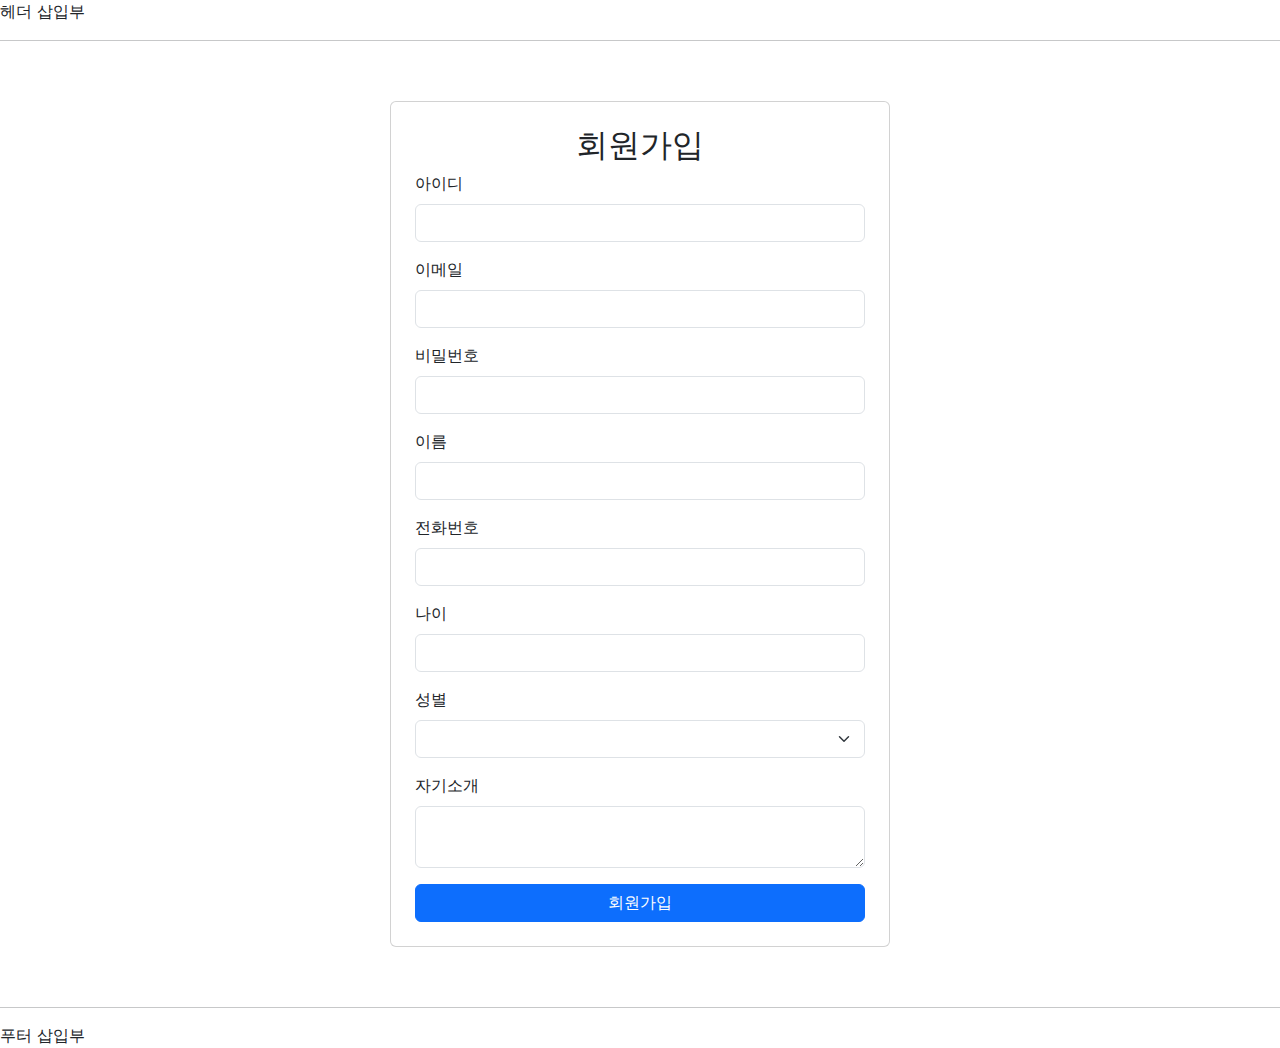
<file: src/main/resources/templates/signup.html>
<!DOCTYPE html>
<html lang="ko">
<head>
    <meta charset="UTF-8">
    <meta name="viewport" content="width=device-width, initial-scale=1">
    <meta name="description" content="">
    <meta name="author" content="yunho">
    <title>회원가입</title>
    <link href="https://cdn.jsdelivr.net/npm/bootstrap@5.2.0-beta1/dist/css/bootstrap.min.css" rel="stylesheet" />
    <link rel="stylesheet" th:href="@{/css/header.css}">
    <style>
        .card {
            max-width: 500px;
            margin: 60px auto;
            padding: 20px;
        }
    </style>
</head>

<body>
<header id="header">
    헤더 삽입부
    <hr>
</header>

<div class="container">
    <div class="card p-4">
        <h2 class="text-center">회원가입</h2>
        <form id="signupForm" th:action="@{/signup}" method="post" th:object="${signupRequest}">
            <div class="mb-3">
                <label for="userId" class="form-label">아이디</label>
                <input type="text" id="userId" name="userId" class="form-control" th:value="*{userId}">
                <div th:if="${#fields.hasErrors('userId')}" class="text-danger">
                    <span th:errors="*{userId}"></span>
                </div>
            </div>

            <div class="mb-3">
                <label for="email" class="form-label">이메일</label>
                <input type="email" id="email" name="email" class="form-control" th:value="*{email}">
                <div th:if="${#fields.hasErrors('email')}" class="text-danger">
                    <span th:errors="*{email}"></span>
                </div>
            </div>

            <div class="mb-3">
                <label for="password" class="form-label">비밀번호</label>
                <input type="password" id="password" name="password" class="form-control" th:value="*{password}">
                <div th:if="${#fields.hasErrors('password')}" class="text-danger">
                    <span th:errors="*{password}"></span>
                </div>
            </div>

            <div class="mb-3">
                <label for="name" class="form-label">이름</label>
                <input type="text" id="name" name="name" class="form-control" th:value="*{name}">
                <div th:if="${#fields.hasErrors('name')}" class="text-danger">
                    <span th:errors="*{name}"></span>
                </div>
            </div>

            <div class="mb-3">
                <label for="phoneNumber" class="form-label">전화번호</label>
                <input type="text" id="phoneNumber" name="phoneNumber" class="form-control" th:value="*{phoneNumber}">
                <div th:if="${#fields.hasErrors('phoneNumber')}" class="text-danger">
                    <span th:errors="*{phoneNumber}"></span>
                </div>
            </div>

            <div class="mb-3">
                <label for="age" class="form-label">나이</label>
                <input type="number" id="age" name="age" class="form-control" th:value="*{age}">
                <div th:if="${#fields.hasErrors('age')}" class="text-danger">
                    <span th:errors="*{age}"></span>
                </div>
            </div>

            <div class="mb-3">
                <label for="gender" class="form-label">성별</label>
                <select id="gender" name="gender" class="form-select" th:value="*{gender}">
                    <option value="" selected disabled></option>
                    <option value="MAN">남자</option>
                    <option value="WOMAN">여자</option>
                </select>
                <div th:if="${#fields.hasErrors('gender')}" class="text-danger">
                    <span th:errors="*{gender}"></span>
                </div>
            </div>

            <div class="mb-3">
                <label for="introduction" class="form-label">자기소개</label>
                <textarea id="introduction" name="introduction" class="form-control" th:value="*{introduction}"></textarea>
                <div th:if="${#fields.hasErrors('introduction')}" class="text-danger">
                    <span th:errors="*{introduction}"></span>
                </div>
            </div>

            <button type="submit" class="btn btn-primary w-100">회원가입</button>
        </form>
    </div>
</div>

<footer id="footer">
    <hr>
    푸터 삽입부
</footer>

<script src="https://cdn.jsdelivr.net/npm/bootstrap@5.2.0-beta1/dist/js/bootstrap.bundle.min.js"></script>
<script th:src="@{/js/header.js}"></script>
</body>
</html>
</file>
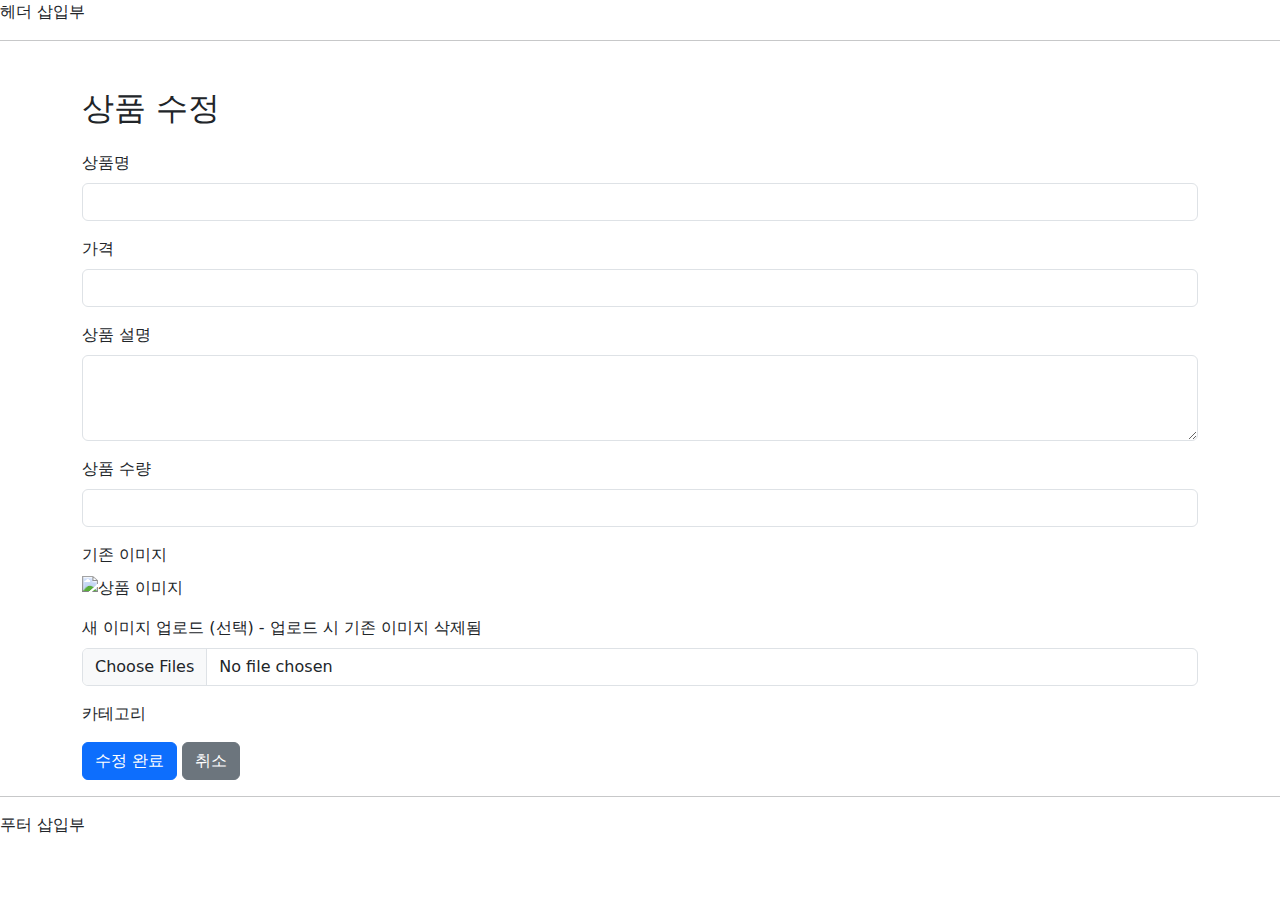
<file: src/main/resources/templates/updateProduct.html>
<!DOCTYPE html>
<html lang="ko" xmlns:th="http://www.thymeleaf.org">
<head>
    <meta charset="UTF-8">
    <title>상품 수정 페이지</title>
    <link href="https://cdn.jsdelivr.net/npm/bootstrap@5.2.0-beta1/dist/css/bootstrap.min.css" rel="stylesheet">
    <link rel="stylesheet" th:href="@{/css/header.css}">
</head>
<body>
<header id="header">헤더 삽입부<hr></header>

<div class="container mt-5">
    <h2 class="mb-4">상품 수정</h2>

    <form th:action="@{/seller/sellerPage/product/{productId}/update(productId=${productResponse.productId})}"
          th:object="${updateProductRequest}"
          method="post"
          enctype="multipart/form-data">

        <div class="mb-3">
            <label class="form-label">상품명</label>
            <input type="text" class="form-control" th:field="*{productName}" />
            <div th:if="${#fields.hasErrors('productName')}" class="text-danger">
                <span th:errors="*{productName}"></span>
            </div>
        </div>

        <div class="mb-3">
            <label class="form-label">가격</label>
            <input type="number" class="form-control" th:field="*{price}" />
            <div th:if="${#fields.hasErrors('price')}" class="text-danger">
                <span th:errors="*{price}"></span>
            </div>
        </div>

        <div class="mb-3">
            <label class="form-label">상품 설명</label>
            <textarea class="form-control" rows="3" th:field="*{info}"></textarea>
            <div th:if="${#fields.hasErrors('info')}" class="text-danger">
                <span th:errors="*{info}"></span>
            </div>
        </div>

        <div class="mb-3">
            <label class="form-label">상품 수량</label>
            <input type="number" class="form-control" th:field="*{count}" />
            <div th:if="${#fields.hasErrors('count')}" class="text-danger">
                <span th:errors="*{count}"></span>
            </div>
        </div>

        <div class="mb-3">
            <label class="form-label">기존 이미지</label><br/>
            <img th:each="img : ${productResponse.imagesPath}"
                 th:src="@{${img}}"
                 alt="상품 이미지"
                 style="max-width: 150px; margin-right: 10px;" />
        </div>

        <div class="mb-3">
            <label class="form-label">새 이미지 업로드 (선택) - 업로드 시 기존 이미지 삭제됨</label>
            <input type="file" class="form-control" name="newImages" id="imageInput" multiple accept="image/*"/>
            <div id="maxImageError" class="text-danger" style="display: none;">최대 3개의 이미지만 업로드 가능합니다.</div>
        </div>

        <div class="mb-3">
            <p class="text" th:text="'카테고리: ' + ${productResponse.categoryHierarchy()}">카테고리</p>
        </div>

        <button type="submit" class="btn btn-primary">수정 완료</button>
        <a th:href="@{/product/{productId}(productId=${productResponse.productId})}" class="btn btn-secondary">취소</a>
    </form>
</div>

<footer id="footer">
    <hr>
    푸터 삽입부
</footer>

<script>
    document.addEventListener("DOMContentLoaded", function () {
        const imageInput = document.getElementById("imageInput");
        const maxImageError = document.getElementById("maxImageError");
        const form = document.querySelector("form");

        imageInput.addEventListener("change", function () {
            if (imageInput.files.length > 3) {
                maxImageError.style.display = "block";
                imageInput.value = "";
            } else {
                maxImageError.style.display = "none";
            }
        });

        form.addEventListener("submit", function (event) {
            if (imageInput.files.length > 3) {
                maxImageError.style.display = "block";
                event.preventDefault();
            }
        });
    });
</script>

<script th:src="@{/js/header.js}"></script>
</body>
</html>
</file>
